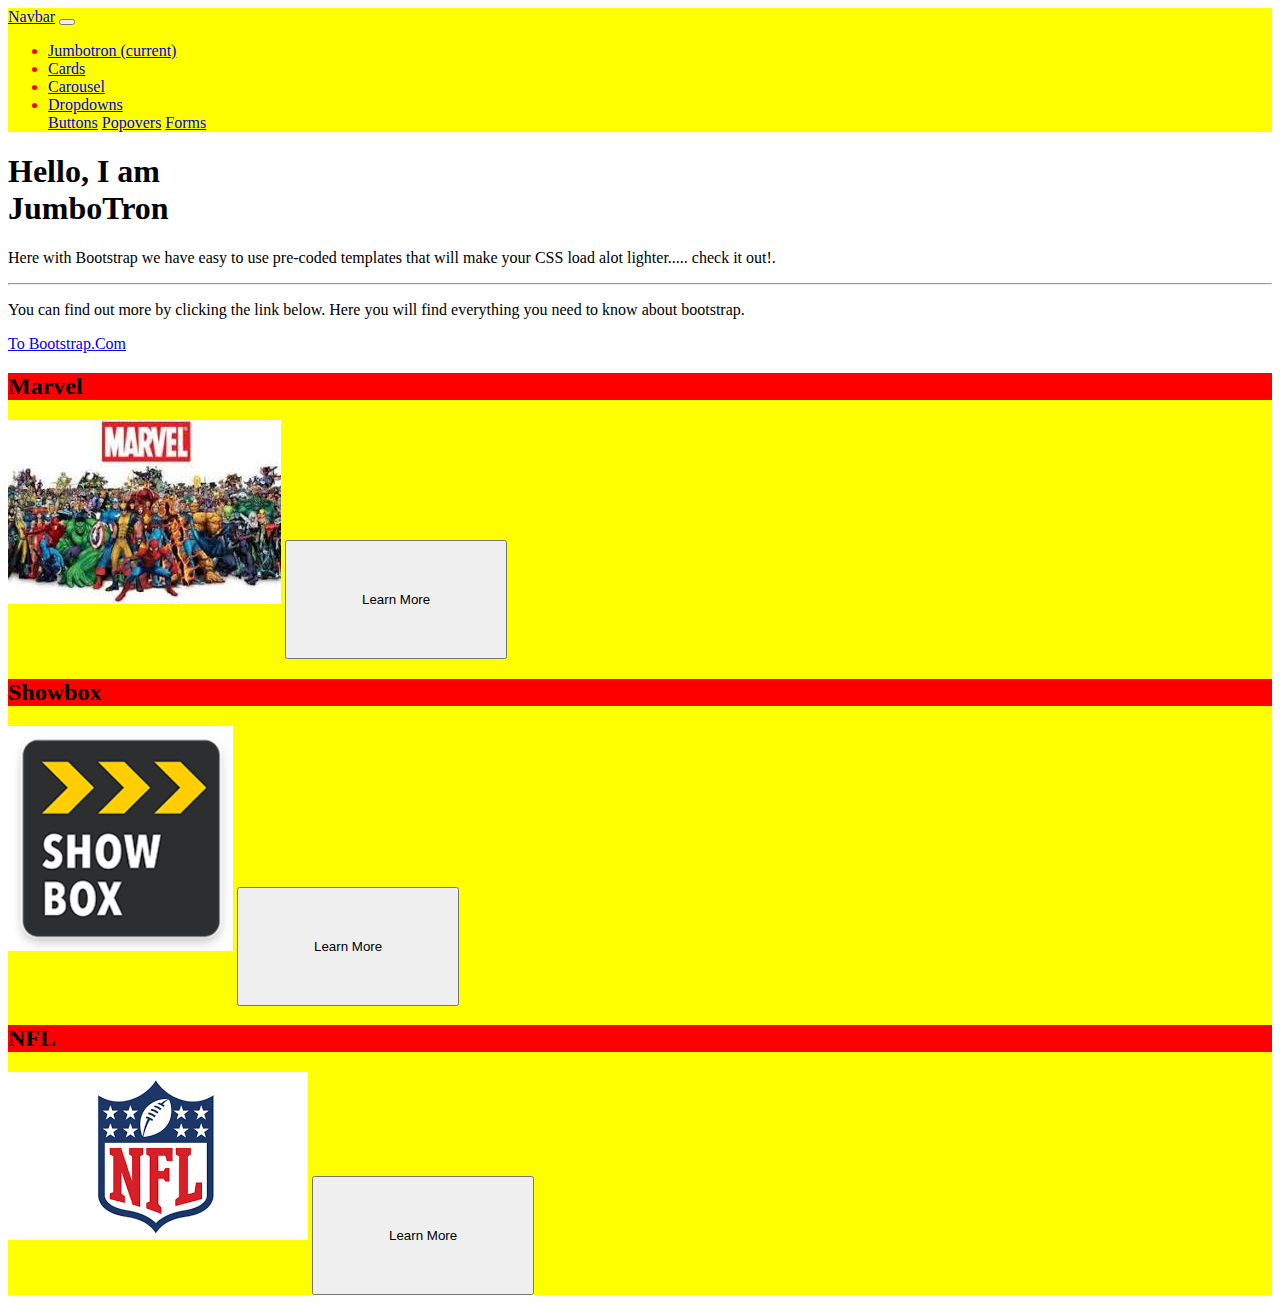
<file: index.html>
<!DOCTYPE html>
<html lang="en">
<head>
	<meta name="viewport" content="width=device-width, intital-scale=1.0">
	<meta charset="utf-8">
<title><!-- title for the tab --></title>
			<!-- fontawesome -->
	<link rel="stylesheet" href="https://use.fontawesome.com/releases/v5.3.1/css/all.css" integrity="sha384-mzrmE5qonljUremFsqc01SB46JvROS7bZs3IO2EmfFsd15uHvIt+Y8vEf7N7fWAU" crossorigin="anonymous">	
			<!-- animate css -->
	<link rel="stylesheet" href="css/animate.css">
			<!-- bootstrap -->
	<link rel="stylesheet" href="https://stackpath.bootstrapcdn.com/bootstrap/4.1.3/css/bootstrap.min.css" integrity="sha384-MCw98/SFnGE8fJT3GXwEOngsV7Zt27NXFoaoApmYm81iuXoPkFOJwJ8ERdknLPMO" crossorigin="anonymous">
			<!-- Custom css -->
	<link rel="stylesheet" href="css/main.css">
</head>
<body>


<!-- navigation -->
<nav class="navbar navbar-expand-md navbar-light ">
  <a class="navbar-brand text-info display-5" href="http://getbootstrap.com/docs/4.1/components/navbar/">Navbar</a>
  <button class="navbar-toggler" type="button" data-toggle="collapse" data-target="#navbarNavDropdown" aria-controls="navbarNavDropdown" aria-expanded="false" aria-label="Toggle navigation">
    <span class="navbar-toggler-icon"></span>
  </button>
  <div class="collapse navbar-collapse" id="navbarNavDropdown">
    <ul class="navbar-nav-ml-auto">
      <li class="nav-item active">
        <a class="nav-link" href="http://getbootstrap.com/docs/4.1/components/jumbotron/">Jumbotron <span class="sr-only">(current)</span></a>
      </li>
      <li class="nav-item">
        <a class="nav-link" href="http://getbootstrap.com/docs/4.1/components/card/">Cards</a>
      </li>
      <li class="nav-item">
        <a class="nav-link" href="http://getbootstrap.com/docs/4.1/components/carousel/">Carousel</a>
      </li>
      <li class="nav-item dropdown">
        <a class="nav-link dropdown-toggle" href="http://getbootstrap.com/docs/4.1/components/dropdowns/" id="navbarDropdownMenuLink" role="button" data-toggle="dropdown" aria-haspopup="true" aria-expanded="false">Dropdowns</a>
        <div class="dropdown-menu" aria-labelledby="navbarDropdownMenuLink">
          <a class="dropdown-item" href="http://getbootstrap.com/docs/4.1/components/buttons/">Buttons</a>
          <a class="dropdown-item" href="http://getbootstrap.com/docs/4.1/components/popovers/">Popovers</a>
          <a class="dropdown-item" href="http://getbootstrap.com/docs/4.1/components/forms/">Forms</a>
        </div>
      </li>
    </ul>
  </div>

  <div class="container">
  	

  </div>
</nav>
 <!-- main heading -->
<div class="jumbotron text-center py-5 mb-0 bg-danger">
  <h1 class="display-4 text-info">Hello, I am <br>JumboTron</h1>
  <p class="lead text-light">Here with Bootstrap we have easy to use  pre-coded templates that will make your CSS load alot lighter..... check it out!.</p>
  <hr class="my-4">
  <p class="lead text-light">You can find out more by clicking the link below. Here you will find everything you need to know about bootstrap.</p>
  <a class="btn btn-primary btn-lg" href="http://getbootstrap.com/" role="button">To Bootstrap.Com</a>
</div>
<!--2nd main section -->
<section class="row text-center mx-auto py-5">
	<div class="col-sm-3 mx-auto">
		<h2 class="mb-5 text-info">Marvel</h2>
		<img class="img-fluid" src="img/marvel.jpg" alt="marvel logo">
		<a href="https://www.marvel.com/" target="_blank" ><button class="btn btn-primary my-5">Learn More</button></a>

	</div>
	<div class="col-sm-3 mx-auto">
		<h2 class="text-info">Showbox</h2>
		<img class="img-fluid" src="img/download.png" alt=" showbox logo">
		<a href="https://www.androidapksfree.com/apk/show-box/" target="_blank" ><button class="btn btn-success my-5">Learn More</button></a>
	</div>
	<div class="col-sm-3 mx-auto">
		<h2 class="mb-5 text-info">NFL</h2>
		<img class="img-fluid mb-5" src="img/nfl.png" alt=" nfl logo">
		<a href="https://www.nfl.com/" target="_blank" ><button class="btn btn-warning my-5">Learn More</button></a>
	</div>


</section>


<script src="https://code.jquery.com/jquery-3.3.1.slim.min.js" integrity="sha384-q8i/X+965DzO0rT7abK41JStQIAqVgRVzpbzo5smXKp4YfRvH+8abtTE1Pi6jizo" crossorigin="anonymous"></script>
<script src="https://cdnjs.cloudflare.com/ajax/libs/popper.js/1.14.3/umd/popper.min.js" integrity="sha384-ZMP7rVo3mIykV+2+9J3UJ46jBk0WLaUAdn689aCwoqbBJiSnjAK/l8WvCWPIPm49" crossorigin="anonymous"></script>
<script src="https://stackpath.bootstrapcdn.com/bootstrap/4.1.3/js/bootstrap.min.js" integrity="sha384-ChfqqxuZUCnJSK3+MXmPNIyE6ZbWh2IMqE241rYiqJxyMiZ6OW/JmZQ5stwEULTy" crossorigin="anonymous"></script>


</body>
</html>
</file>
<file: css/main.css>
nav.navbar{
	background-color: yellow;
	color: red;
	

	
}

h2{
	background-color: red;

}

button.btn{
	position: relative;
	display: inline-block;
	padding: 50px 75px;

}
 
section{
	background-color: yellow;
}
</file>
